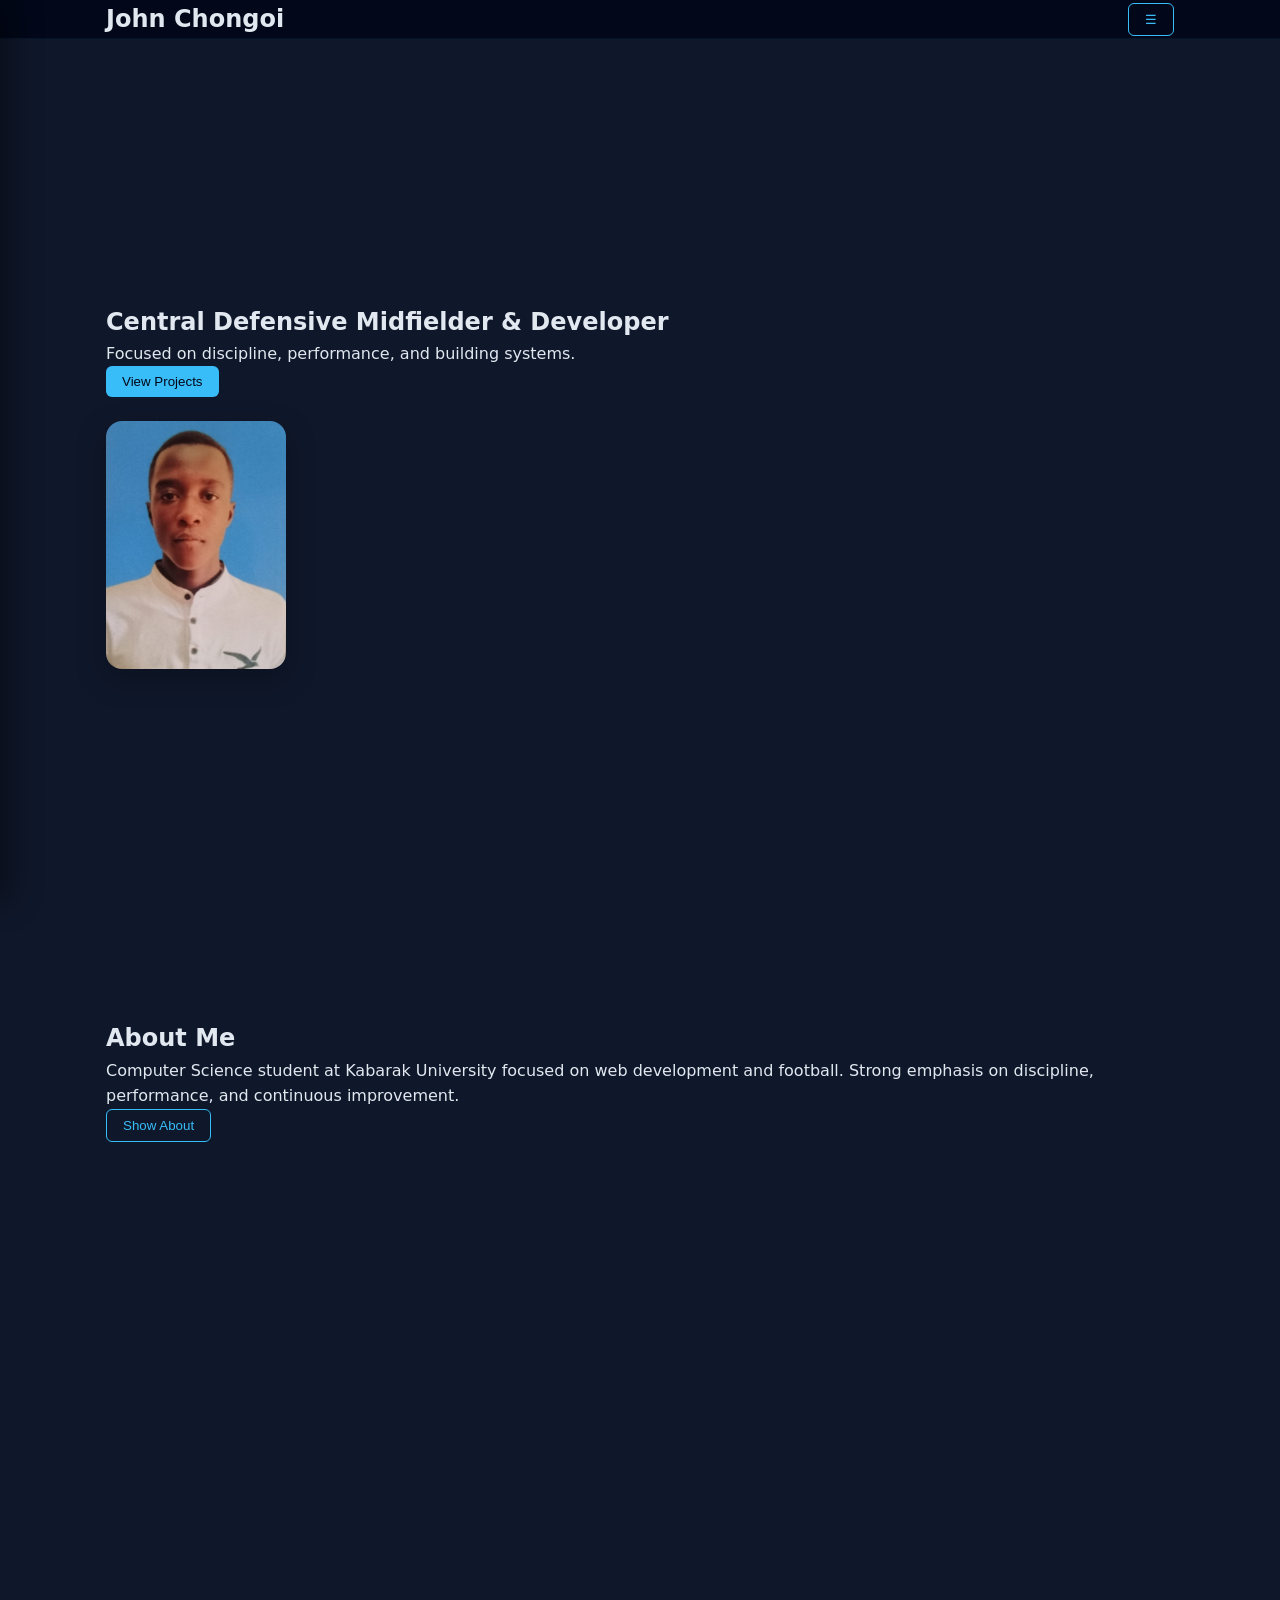
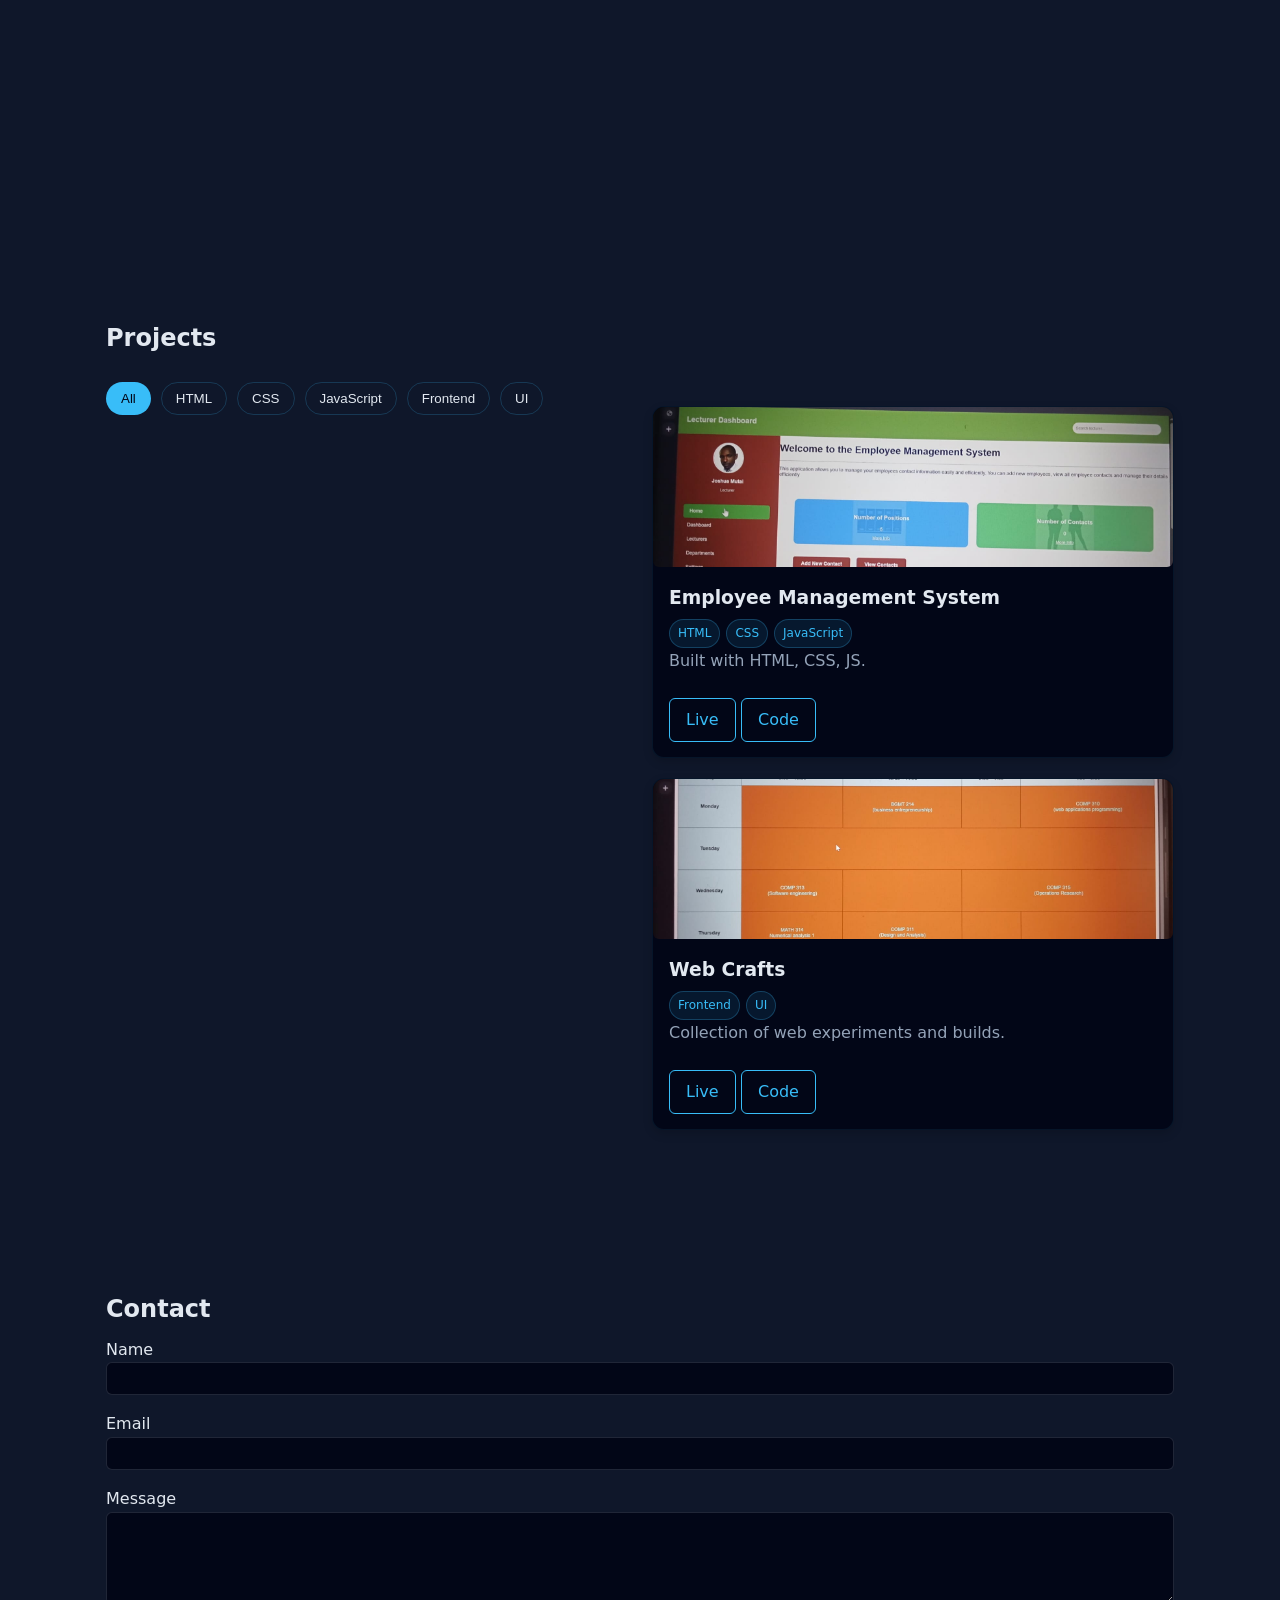
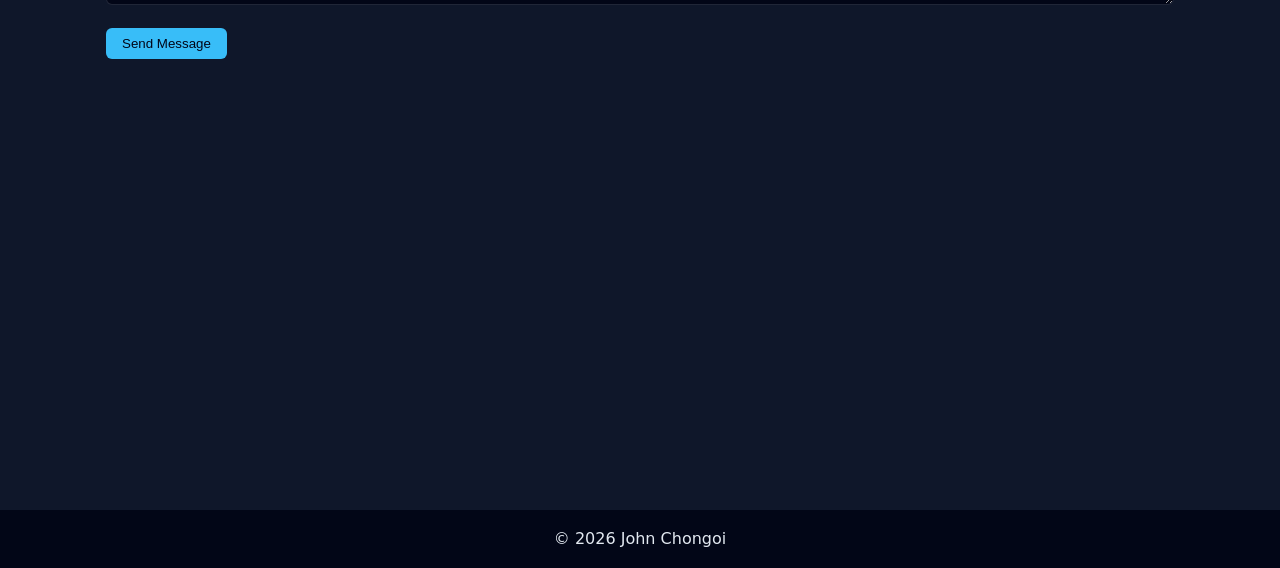
<file: index.html>
<!DOCTYPE html>
<html lang="en">
<head>
    <meta charset="UTF-8">
    <meta name="viewport" content="width=device-width, initial-scale=1.0">
    <title>John Chongoi | Portfolio</title>

    <link rel="stylesheet" href="css/styles.css">
</head>

<body>

<header>
    <nav class="container">
        <h1>John Chongoi</h1>

        <!-- Sidebar toggle -->
        <button id="menuToggle" class="btn btn-outline" aria-label="Open menu">☰</button>

        <!-- Overlay -->
        <div id="overlay" class="overlay"></div>

        <!-- Sidebar -->
        <aside id="sidebar" class="sidebar">
            <button id="closeSidebar" class="btn btn-outline" aria-label="Close menu">✕</button>

            <div class="sidebar-nav">
                <a href="#home" class="nav-link active">Home</a>
                <a href="#about" class="nav-link">About</a>
                <a href="#projects" class="nav-link">Projects</a>
                <a href="#contact" class="nav-link">Contact</a>
            </div>
        </aside>

        <!-- (Optional future desktop nav placeholder) -->
    </nav>
</header>

<main>

<!-- ================= HOME ================= -->
<section id="home" class="section">
    <div class="container">

        <h2>Central Defensive Midfielder & Developer</h2>
        <p>Focused on discipline, performance, and building systems.</p>

        <button id="viewProjectsBtn" class="btn btn-primary">
            View Projects
        </button>

        <div style="margin-top: 24px;">
            <img src="images/John_Chongoi.jpeg" alt="John Chongoi portrait">
        </div>

    </div>
</section>

<!-- ================= ABOUT ================= -->
<section id="about" class="section">
    <div class="container">

        <h2>About Me</h2>

        <p>
            Computer Science student at Kabarak University focused on web development and football.
            Strong emphasis on discipline, performance, and continuous improvement.
        </p>

        <p id="aboutText" class="hidden">
            I am a passionate computer science student with a keen interest in web development and football.
            I strive to maintain discipline and excellence in all my endeavors.
        </p>

        <button id="toggleAboutBtn" class="btn btn-outline">
            Show / Hide
        </button>

    </div>
</section>

<!-- ================= PROJECTS ================= -->
<section id="projects" class="section">
    <div class="container">

        <h2>Projects</h2>

        <div id="tagFilters" class="tag-filters"></div>

        <div id="projectsRoot">
        <!-- Projects will be rendered here by JavaScript -->
        </div>

    </div>
</section>

<!-- ================= CONTACT ================= -->
<section id="contact" class="section">
    <div class="container">

        <h2>Contact</h2>

        <form id="contactForm">

            <p id="formMessage" class="form-message"></p>

            <div class="form-group">
                <label for="name">Name</label>
                <input class="input" type="text" id="name" required>
            </div>

            <div class="form-group">
                <label for="email">Email</label>
                <input class="input" type="email" id="email" required>
            </div>

            <div class="form-group">
                <label for="message">Message</label>
                <textarea class="input" id="message" rows="5" required></textarea>
            </div>

            <button type="submit" class="btn btn-primary">
                Send Message
            </button>

        </form>

    </div>
</section>

</main>

<footer>
    <p class="text-center">© 2026 John Chongoi</p>
</footer>

<script type="module" src="js/app.js"></script>

<div id="modalRoot"></div>

</body>
</html>
</file>
<file: css/styles.css>
/* ================= TOKENS ================= */
:root {
  --color-bg: #0f172a;
  --color-surface: #162944;
  --color-primary: #38bdf8;
  --color-primary-hover: #0ea5e9;
  --color-text: #e2e8f0;
  --color-muted: #94a3b8;

  --space-1: 8px;
  --space-2: 16px;
  --space-3: 24px;
  --space-4: 32px;
  --space-5: 48px;

  --radius-sm: 6px;
  --radius-md: 12px;

  --shadow-sm: 0 4px 10px rgba(0,0,0,0.15);
  --shadow-md: 0 10px 30px rgba(0,0,0,0.25);

  --transition: 0.25s ease;
}

/* ================= RESET ================= */
* {
  margin: 0;
  padding: 0;
  box-sizing: border-box;
}

html {
  scroll-behavior: smooth;
}

/* ================= BASE ================= */
body {
  font-family: system-ui, -apple-system, Segoe UI, Roboto, sans-serif;
  background: var(--color-bg);
  color: var(--color-text);
  line-height: 1.6;
}

/* ================= UTILITIES ================= */
.hidden {
  display: none !important;
}

.text-center {
  text-align: center;
}

/* ================= LAYOUT ================= */
.container {
  width: 100%;
  max-width: 1100px;

  margin: auto;
  padding: 0 var(--space-2);
}

.section {
  min-height: 100vh;
  padding:  80px var(--space-2);
  display: flex;
  display: block;
  align-items: center;

  opacity: 0;
  transform: translateY(30px);
  transition: 0.6s ease;

  overflow: hidden;
}

.section.active-section {
  opacity: 1;
  transform: translateY(0);
}

/* ================= HEADER ================= */
header {
  position: sticky;
  top: 0;
  z-index: 1000;

  backdrop-filter: blur(12px);
  background: rgba(2,6,23,0.88);
  border-bottom: 1px solid rgba(56,189,248,0.08);
}

/* ================= NAV ================= */
nav {
  max-width: 1100px;
  margin: auto;
  padding: var(--space-2);

  display: flex;
  justify-content: space-between;
  align-items: center;
}

.nav-link {
  color: var(--color-text);
  text-decoration: none;
  padding: 6px;
  transition: var(--transition);
  position: relative;
}

.nav-link:hover {
  color: var(--color-primary);
}

.nav-link.active {
  color: var(--color-primary);
}

.nav-link.active::after {
  content: "";
  position: absolute;
  left: 0;
  bottom: -4px;
  width: 100%;
  height: 2px;
  background: var(--color-primary);
}

/* ================= OVERLAY ================= */
.overlay {
  position: fixed;
  inset: 0;
  background: rgba(0,0,0,0.65);
  opacity: 0;
  pointer-events: none;
  transition: var(--transition);
  z-index: 1500;
}

.overlay.active {
  opacity: 1;
  pointer-events: all;
}

/* ================= SIDEBAR ================= */
.sidebar {
  position: fixed;
  top: 0;
  left: 0;

  width: 280px;
  height: 100vh;

  background: rgba(2, 6, 23, 0.98);
  backdrop-filter: blur(14px);

  border-right: 1px solid rgba(56,189,248,0.18);
  box-shadow: 10px 0 30px rgba(0,0,0,0.4);

  transform: translateX(-100%);
  transition: var(--transition);

  z-index: 2000;

  display: flex;
  flex-direction: column;
  padding: var(--space-2);
}

.sidebar.active {
  transform: translateX(0);
}

.sidebar-nav {
  display: flex;
  flex-direction: column;
  gap: 12px;
  margin-top: var(--space-3);
}

.sidebar .nav-link {
  padding: 12px;
  border-radius: var(--radius-sm);
}

.sidebar .nav-link:hover {
  background: rgba(56,189,248,0.08);
}

/* ================= HOME ================= */
#home {
  display: flex;
  justify-content: space-between;
  align-items: center;
  gap: var(--space-4);
  flex-wrap: wrap;
}

#home img {
  width: 180px;
  border-radius: 16px;
  box-shadow: var(--shadow-md);
  transition: transform 0.3s ease;
}

#home img:hover {
  transform: translateY(-4px) scale(1.15);
}

/* ================= BUTTONS ================= */
.btn {
  padding: var(--space-1) var(--space-2);
  border-radius: var(--radius-sm);
  border: none;

  cursor: pointer;
  font-weight: 500;

  transition: var(--transition);
  will-change: transform;
}

.btn:active {
  transform: scale(0.96);
}

.btn-primary {
  background: var(--color-primary);
  color: #020617;
}

.btn-primary:hover {
  background: var(--color-primary-hover);
}

.btn-outline {
  background: transparent;
  border: 1px solid var(--color-primary);
  color: var(--color-primary);
}

.btn-outline:hover {
  background: var(--color-primary);
  color: #020617;
}

/* ================= CARDS ================= */
.card {
  background: #020617;
  border-radius: var(--radius-md);
  border: 1px solid rgba(56,189,248,0.08);

  box-shadow: var(--shadow-sm);
  transition: var(--transition);

  display: flex;
  flex-direction: column;

  overflow: hidden;
  min-height: 100%;

  cursor: pointer;
}

.card:active {
  transform: scale(0.98);
}

.card:hover {
  transform: translateY(-6px);
  box-shadow: var(--shadow-md);
  border-color: var(--color-primary);
}

.card-image {
  width: 100%;
  height: 160px;
  overflow: hidden;
  position: relative;
  flex-shrink: 0;
}

.card-image img {
  width: 100%;
  height: 100%;
  object-fit: cover;
  display: block;
}

.card-image::after {
  content: "";
  position: absolute;
  inset: 0;
  
}

.card h3 {
  padding: var(--space-2) var(--space-2) 0;
}

.card:hover h3 {
  color: var(--color-primary);
}

.card .short,
.card .full {
  padding: 0 var(--space-2);
  color: var(--color-muted);
}

.card:hover .card-image img {
  transform: scale(1.05);
}

.card .toggleProjectBtn {
  margin: 0 var(--space-2) var(--space-2);
}

/* ================= PROJECTS GRID ================= */

.projects-grid {
  display: grid;

  grid-template-columns:
    repeat(auto-fit, minmax(280px, 1fr));

  gap: 20px;

  width: 100%;
  margin-top: var(--space-3);
}

/* Prevent cards from overflowing sections */
.projects-grid .card {
  height: 100%;
}

#projects .container > div {
  display: grid;
  grid-template-columns: repeat(auto-fit, minmax(260px, 1fr));
  gap: var(--space-3);
  align-items: stretch;
}

/* ================= PROJECT LINKS (CRITICAL FIX) ================= */
.project-links {
  display: flex;
  gap: 10px;
  flex-wrap: wrap;

  padding: var(--space-2);
  margin-top: var(--space-1);

  display: inline-block !important;
  visibility: visible !important;
  opacity: 1 !important;
  color: var(--color-primary);
}

.project-links a {
  display: inline-block;
  text-decoration: none;
  text-align: center;
}

.tags {
  display: flex;
  flex-wrap: wrap;
  gap: 6px;
  padding: 0 var(--space-2);
  margin-top: 6px;
}

.tag {
  font-size: 12px;
  padding: 4px 8px;
  border-radius: 999px;

  background: rgba(56,189,248,0.1);
  color: var(--color-primary);
  border: 1px solid rgba(56,189,248,0.25);
}

.tag-filters {
  display: flex;
  flex-wrap: wrap;
  gap: 10px;
  margin-bottom: var(--space-3);
}

.tag-filter-btn {
  height: fit-content;
  padding: 8px 14px;
  border-radius: 999px;
  border: 1px solid rgba(56,189,248,0.2);

  background: transparent;
  color: var(--color-text);

  cursor: pointer;
  transition: var(--transition);
}

.tag-filter-btn:hover {
  border-color: var(--color-primary);
  color: var(--color-primary);
}

.tag-filter-btn.active {
  background: var(--color-primary);
  color: #020617;
}

/* ================= FORM ================= */
.input, textarea {
  width: 100%;
  padding: var(--space-1);
  border-radius: var(--radius-sm);
  border: 1px solid rgba(148,163,184,0.2);

  background: #020617;
  color: var(--color-text);
}

.form-group {
  margin-bottom: var(--space-2);
}

.form-message {
  font-weight: bold;
  margin-bottom: var(--space-1);
}

/* ================= FOOTER ================= */
footer {
  text-align: center;
  padding: var(--space-2);
  background: #020617;
}

/* ================= REVEAL SYSTEM ================= */
.reveal {
  opacity: 0;
  transform: translateY(18px);
  transition: opacity 0.6s ease transform 0.6s ease;
}

.reveal.active {
  opacity: 1;
  transform: translateY(0);
}

/* ================= LIGHT MODE ================= */
.light-mode {
  --color-bg: #ffffff;
  --color-surface: #f1f5f9;
  --color-text: #020617;
  --color-muted: #475569;
}

/* ================= RESPONSIVE ================= */
@media (max-width: 768px) {

  nav {
    flex-direction: column;
    gap: var(--space-1);
  }

  #home {
    flex-direction: column;
    text-align: center;
  }

  .card {
    flex: 1 1 100%;
  }

  .btn {
    width: 100%;
  }

  .sidebar {
    width: 100%;
  }

  .project-links {
    flex-direction: column;
  }

  .modal {
  padding: 16px;
}

.modal h2,
.modal p,
.modal .tags,
.modal .project-links {
  padding-left: 12px;
  padding-right: 12px;
}

.modal-image {
  height: 220px;
}

.modal .project-links {
  flex-direction: column;
}
}

/* ================= MODAL ================= */

.modal-open {
  overflow: hidden;
}

body.modal-open ,
html.modal-open {
  overflow: hidden;
}
body.modal-open {
  overflow: hidden;
  padding-right: 6px; /* prevents layout shift from scrollbar removal */
}

.modal-overlay {
  position: fixed;
  inset: 0;

  background: rgba(2,6,23,0.82);
  backdrop-filter: blur(8px);

  display: flex;
  justify-content: center;
  align-items: center;

  padding: 20px;

  z-index: 5000;

  opacity: 0;
  animation: fadeIn 0.25s ease forwards;
}

.modal {
  width: min(92%, 700px);
  max-width: 700px;

  overflow: hidden;
  background:  rgba(22, 41, 68, 0.92);
  backdrop-filter: blur(16px);

  border-radius: var(--radius-md);

  border: 1px solid rgba(56,189,248,0.12);
  padding: var(--space-2);

  position: relative;
  z-index: 5001;

  transform: scale(1);
  opacity: 0;
  animation: modalIn 0.32s cubic-bezier(.22,.61,.36,1) forwards;
}

.modal-image img,
.card-image img {
  width: 100%;
  height: 200px;
  object-fit: cover;
  display: block;
  transition: transform 0.6s ease;
}

.card-image,
.modal-image {
  width: 100%;
  overflow: hidden;
  border-radius: var(--radius-sm);
}

.modal h2,
.modal p,
.modal .tags,
.modal .project-links {
  padding-left: 24px;
  padding-right: 24px;
}

.modal h2 {
  margin-top: 20px;
}

.modal p {
  margin-top: 12px;
  margin-bottom: 24px;
}

.modal .project-links {
  display: flex;
  gap: 12px;
  padding-bottom: 24px;
}

.modal-content {
  max-height: 80vh;
  overflow-y: auto;
}

.modal-close {
  position: absolute;
  top: 16px;
  right: 16px;

  width: 42px;
  height: 42px;

  border: none;
  border-radius: 50%;

  cursor: flex;
  justify-content: center;
  align-items: center;

  cursor: pointer;

  background: rgba(255,255,255,0.08);
  color: white;

  font-size: 18px;
  transition: var(--transition);

  backdrop-filter: blur(10px);
}

.modal-close:hover {
  background: var(--color-primary);
  color: #020617;
  transform: rotate(90deg);
}

.modal:hover .modal-image img {
  transform: scale(1.03);
}

@keyframes fadeIn {
  from {
    opacity: 0;
  }

  to {
    opacity: 1;
  }
}

@keyframes modalUp {
  from {
    opacity: 0;
    transform: translateY(30px) scale(0.96);
  }

  to {
    opacity: 1;
    transform: translateY(0) scale(1);
  }
}

@keyframes popIn {
  to {
    opacity: 1;
    transform: translate(0) scale(1);
  }
}

@keyframes modalIn {
  to {
    transform: scale(1);
    opacity: 1;
  }
}
</file>
